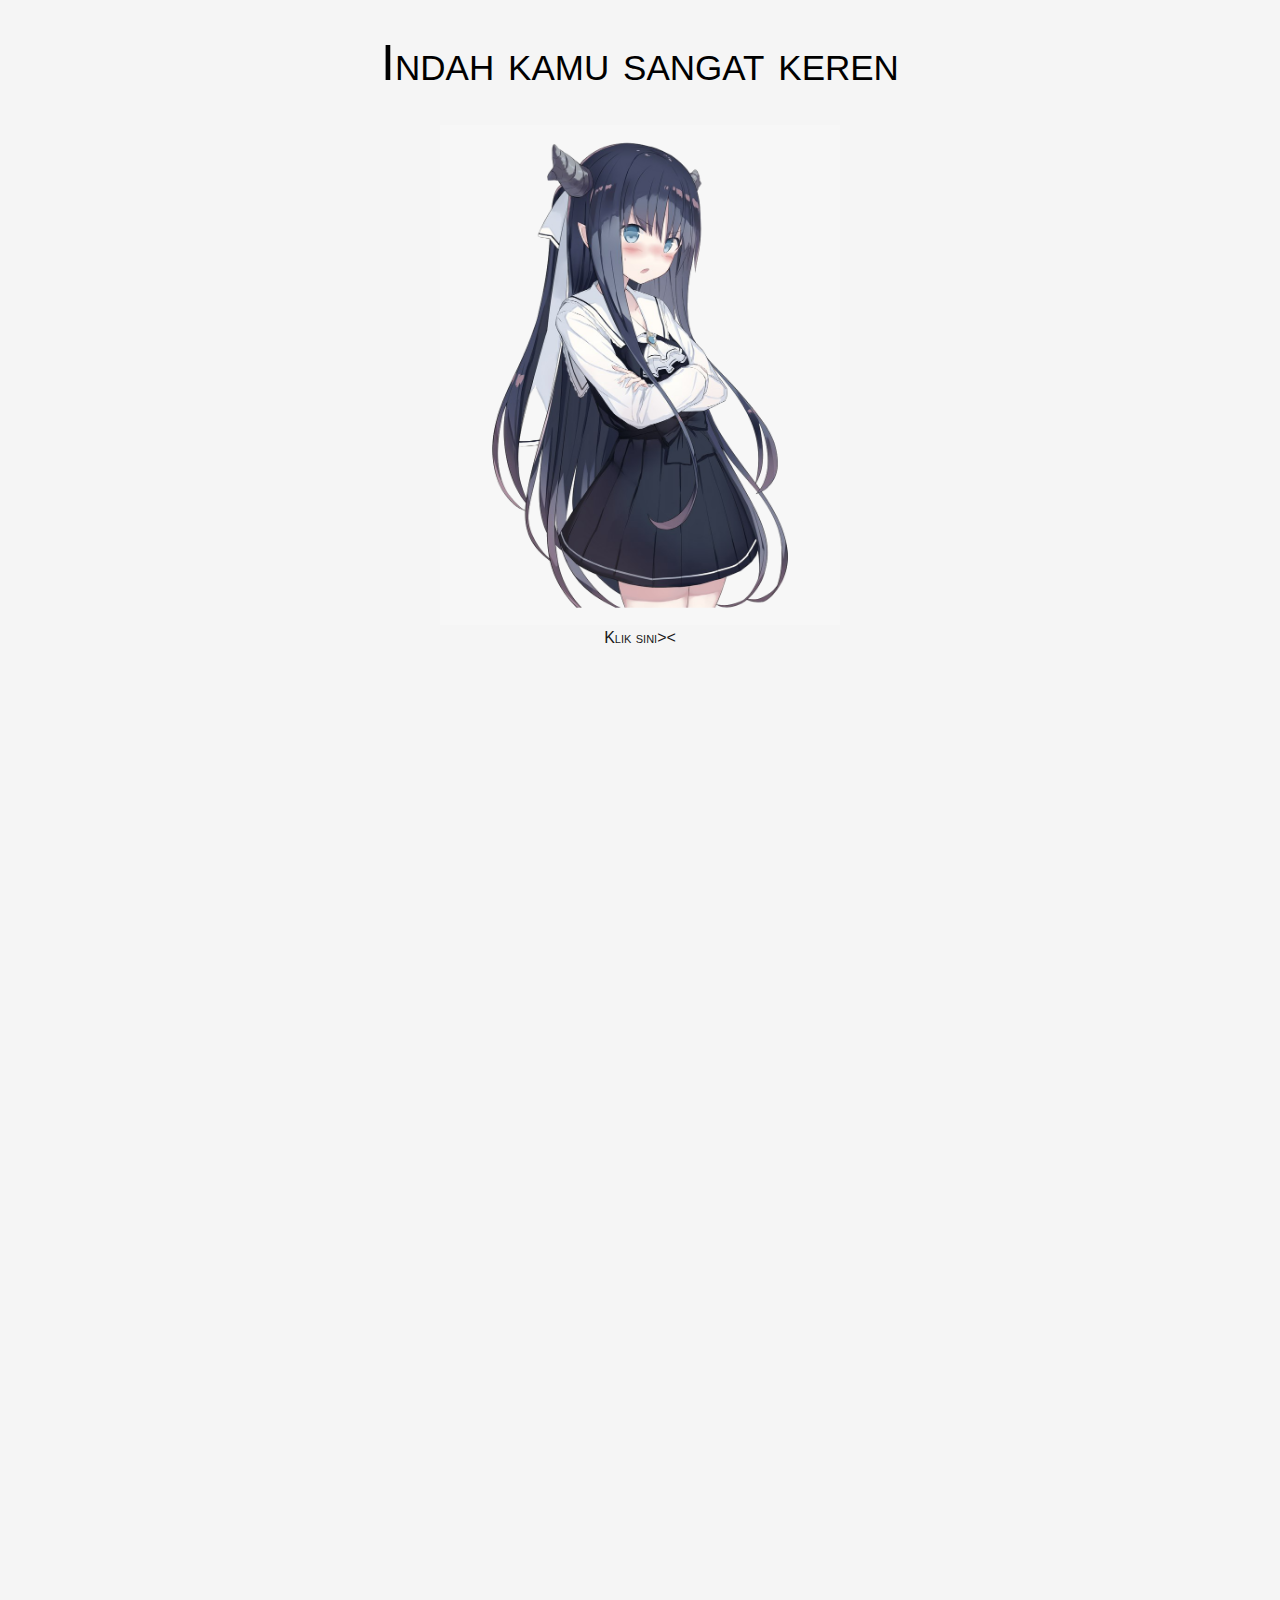
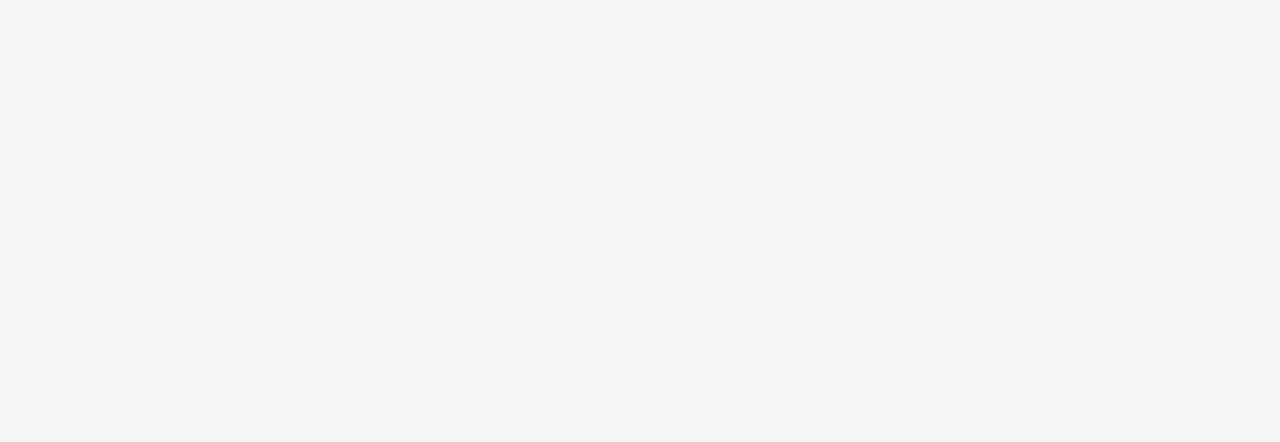
<file: index.html>
<!DOCTYPE html>
<html lang="en">
<head>
    <meta charset="UTF-8">
    <meta http-equiv="X-UA-Compatible" content="IE=edge">
    <meta name="viewport" content="width=device-width, initial-scale=1.0">
    <title>Indah Chan Kawai Ne</title>
    <link rel="stylesheet" href="style.css">
</head>
<body>
   <center> <h1>Indah kamu sangat keren</h1> </center>
  <center> <img src="tsundara.png" alt=""> </center>
  <center><a href="anime.html">Klik sini><</a> </center> 
</body>
</html>
</file>
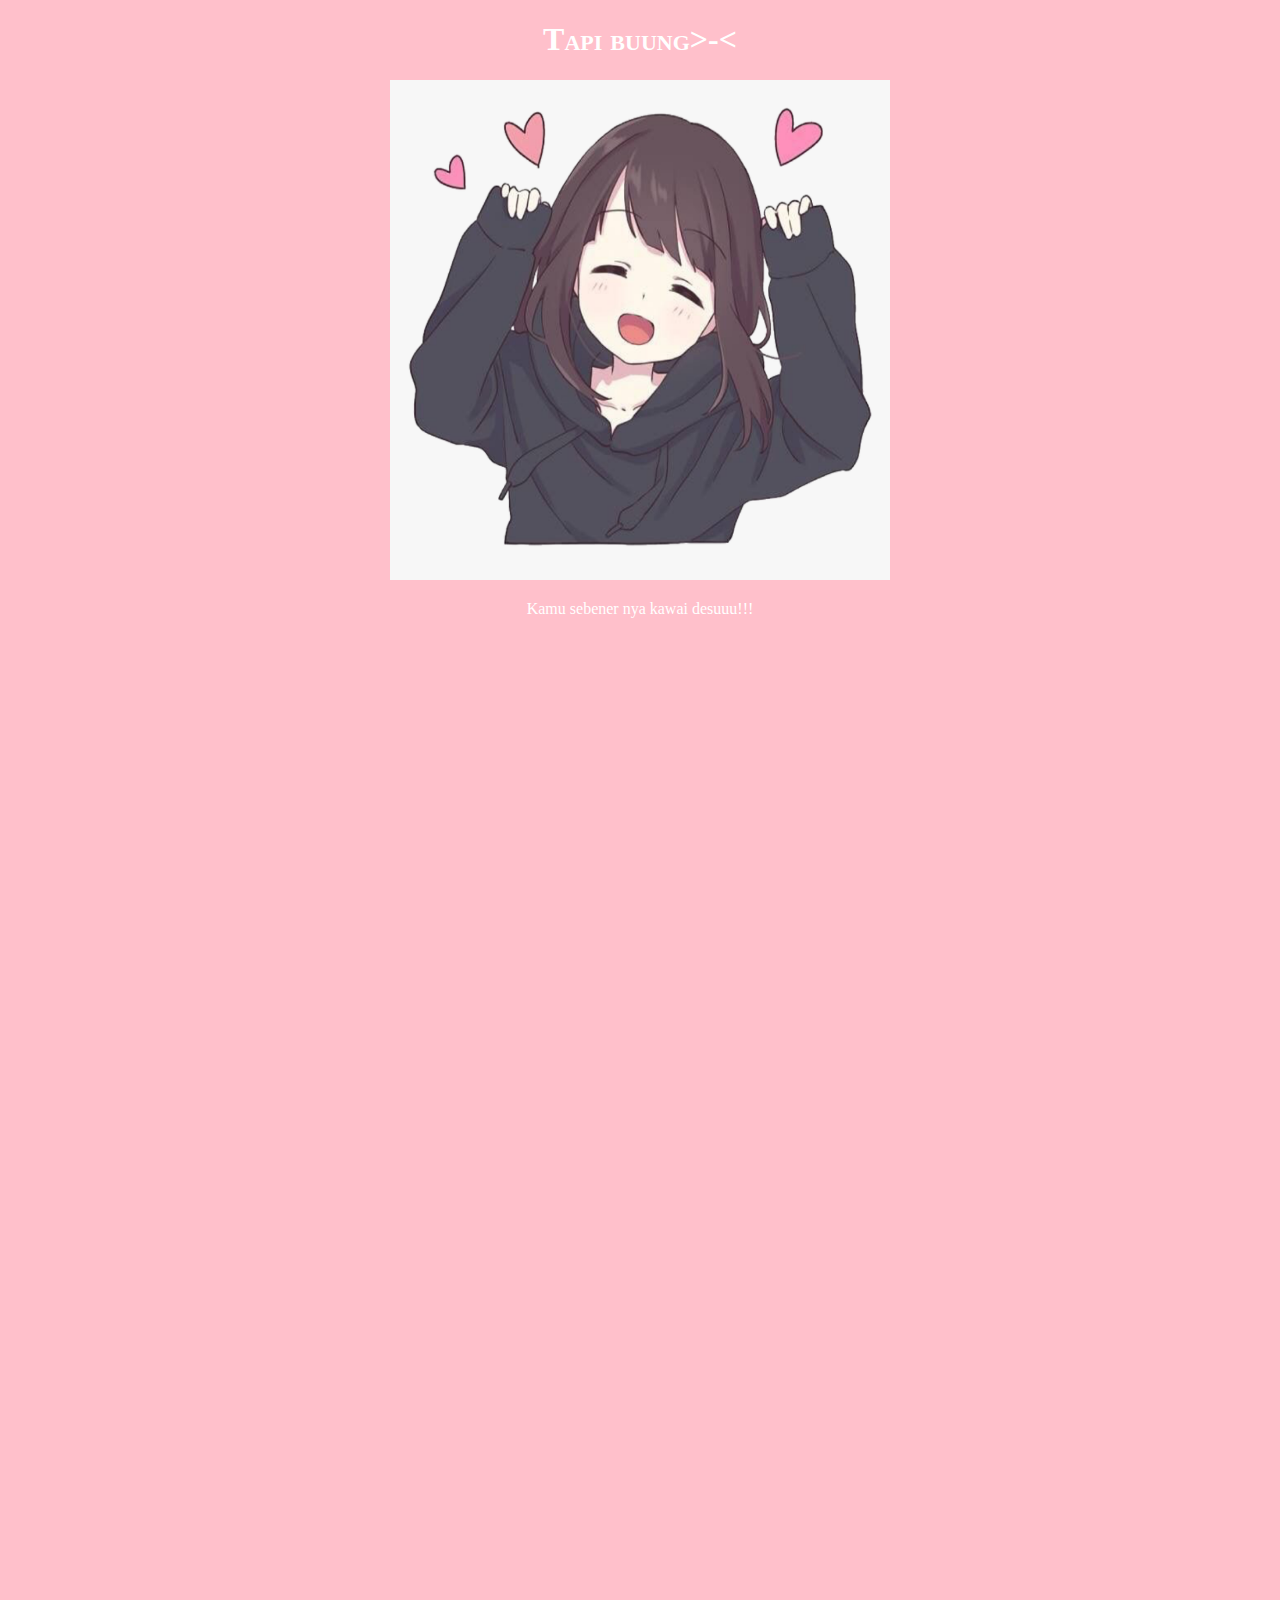
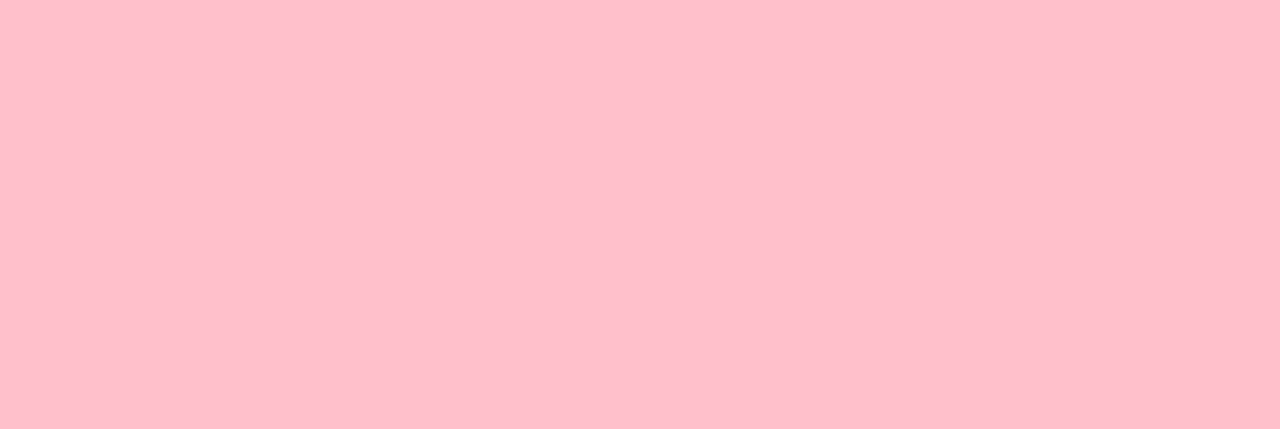
<file: anime.html>
<!DOCTYPE html>
<html lang="en">
<head>
    <meta charset="UTF-8">
    <meta http-equiv="X-UA-Compatible" content="IE=edge">
    <meta name="viewport" content="width=device-width, initial-scale=1.0">
    <title>Tapi boong</title>
    <link rel="stylesheet" href="gatau.css">
</head>
<body>
<center>    <h1>Tapi buung>-<</h1> </center>
  <center><img src="uwu.png" alt=""> </center>
     <center><P>Kamu sebener nya kawai desuuu!!!</P></center>
</body>
</html>
</file>
<file: style.css>
body{
    height: 2000px;
    background-color: whitesmoke;
}
h1{
    font-family:Arial, Helvetica, sans-serif;
    font-size: 50px;
    font-weight:normal ;
    font-variant: small-caps;

}
img{
    height:500px;
    width: 400px;
}
a {
    text-decoration: none;
    color:#191919;
    font-family: Arial, Helvetica, sans-serif;
    font-variant: small-caps;
}
a :hover{
    color: palevioletred;
}
</file>
<file: gatau.css>
body{
    background-color: pink;
    height:2000px;
}
img{
    height: 500px;
    width: 500px;

}
h1{
    font-family: 'Times New Roman', Times, serif;
    font-variant: small-caps;
    color: white;
}
p{
    color: white;
    font-family: 'Times New Roman', Times, serif;
    box-shadow: 20px;

}
</file>
